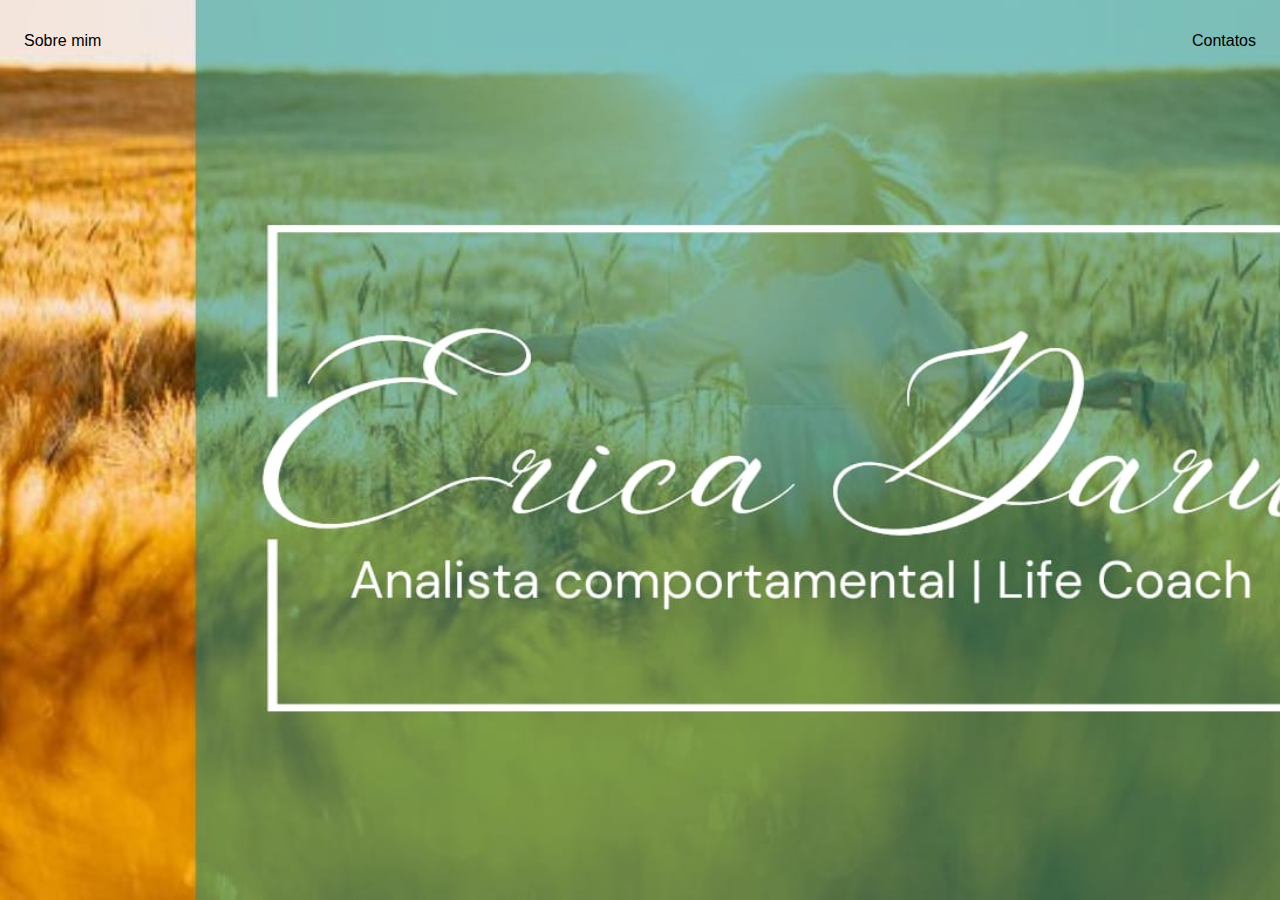
<file: index.html>
<!DOCTYPE html>
<html lang="en">
<head>
    <meta charset="UTF-8">
    <meta name="viewport" content="width=device-width, initial-scale=1.0">
    <title>Erica Daru | Life Coach</title>
    <link rel="stylesheet" href="index.css">
</head>
<body>
    
    <nav>
        <ul>
            <li>
                <a href="sobremim.html">Sobre mim</a>
            </li>
            <li>
                <a href="contact.html">Contatos</a>
            </li>
        </ul>
    </nav>

    </main>
</body>
</html>
</file>
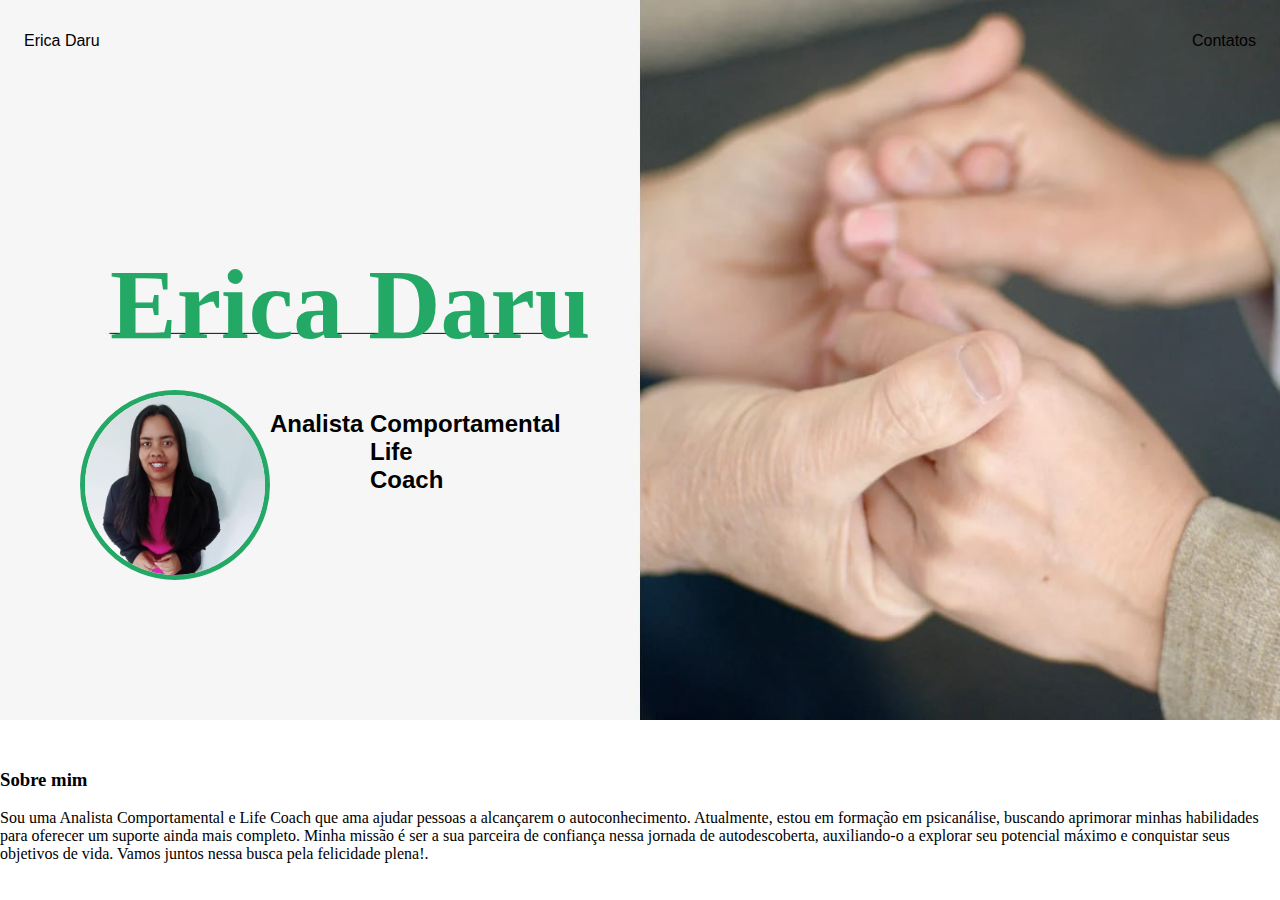
<file: sobremim.html>
<!DOCTYPE html>
<html lang="en">

<head>
    <meta charset="UTF-8">
    <meta name="viewport" content="width=device-width, initial-scale=1.0">
    <title>Sobre Mim</title>
    <link rel="stylesheet" href="sobremim.css">
</head>

<body>

    <nav>
        <ul>
            <li>
                <a href="index.html">Erica Daru</a>
            </li>
            <li>
                <a href="contact.html">Contatos</a>
            </li>
        </ul>
    </nav>

    <header>

        <h1>Erica Daru</h1>
        <h2>Analista Comportamental</h2>

        <div class="container">
            <h2>Life Coach</h2>

        </div>

    </header>

    <main>
        <div class="center">
            <img src="img/erica.jpeg" alt="erica.jpeg" img>
        </div>

        <section>
            <h3>Sobre mim</h3>
            <p>Sou uma Analista Comportamental e Life Coach que ama ajudar pessoas a alcançarem o autoconhecimento.
                Atualmente, estou em formação em psicanálise, buscando aprimorar minhas habilidades para oferecer um
                suporte ainda mais completo.
                Minha missão é ser a sua parceira de confiança nessa jornada de autodescoberta, auxiliando-o a explorar
                seu potencial máximo e conquistar seus objetivos de vida.
                Vamos juntos nessa busca pela felicidade plena!.</p>
        </section>


    </main>


</body>

</html>
</file>
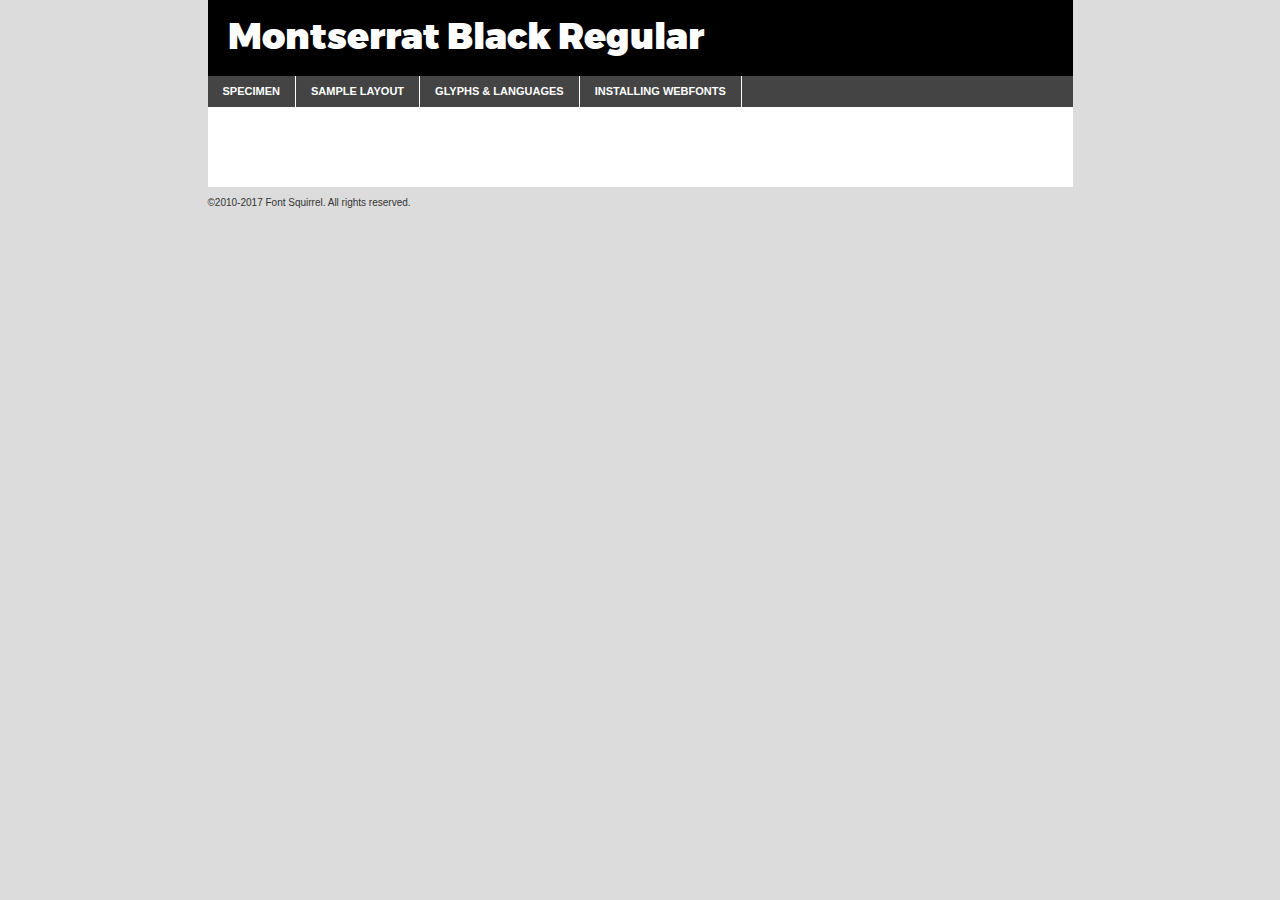
<file: Font/webfontkit-20230809-212820/montserrat-black-demo.html>
<!DOCTYPE html PUBLIC "-//W3C//DTD XHTML 1.0 Transitional//EN"
        "http://www.w3.org/TR/xhtml1/DTD/xhtml1-transitional.dtd">

<html xmlns="http://www.w3.org/1999/xhtml" xml:lang="en" lang="en">
<head>
    <meta http-equiv="Content-Type" content="text/html; charset=utf-8"/>
    <script src="http://ajax.googleapis.com/ajax/libs/jquery/1.7.2/jquery.min.js" type="text/javascript" charset="utf-8"></script>
    <script type="text/javascript">
		(function($) {
			$.fn.easyTabs = function(option) {
				var param = jQuery.extend({ fadeSpeed: 'fast', defaultContent: 1, activeClass: 'active' }, option);
				$(this).each(function() {
					var thisId = '#' + this.id;
					if ( param.defaultContent == '' )
					{
						param.defaultContent = 1;
					}
					if ( typeof param.defaultContent == 'number' )
					{
						var defaultTab = $(thisId + ' .tabs li:eq(' + (param.defaultContent - 1) + ') a').attr('href').substr(1);
					}
					else
					{
						var defaultTab = param.defaultContent;
					}
					$(thisId + ' .tabs li a').each(function() {
						var tabToHide = $(this).attr('href').substr(1);
						$('#' + tabToHide).addClass('easytabs-tab-content');
					});
					hideAll();
					changeContent(defaultTab);

					function hideAll() {$(thisId + ' .easytabs-tab-content').hide();}

					function changeContent(tabId)
					{
						hideAll();
						$(thisId + ' .tabs li').removeClass(param.activeClass);
						$(thisId + ' .tabs li a[href=#' + tabId + ']').closest('li').addClass(param.activeClass);
						if ( param.fadeSpeed != 'none' )
						{
							$(thisId + ' #' + tabId).fadeIn(param.fadeSpeed);
						}
						else
						{
							$(thisId + ' #' + tabId).show();
						}
					}

					$(thisId + ' .tabs li').click(function() {
						var tabId = $(this).find('a').attr('href').substr(1);
						changeContent(tabId);
						return false;
					});
				});
			}
		})(jQuery);
    </script>
    <link rel="stylesheet" href="specimen_files/specimen_stylesheet.css" type="text/css" charset="utf-8"/>
    <link rel="stylesheet" href="stylesheet.css" type="text/css" charset="utf-8"/>

    <style type="text/css">
        		body {
			font-family: 'montserratblack';
        		}

            </style>

    <title>Montserrat Black Regular Specimen</title>


    <script type="text/javascript" charset="utf-8">
		$(document).ready(function() {
			$('#container').easyTabs({ defaultContent: 1 });
		});
    </script>
</head>

<body>
<div id="container">
    <div id="header">
		Montserrat Black Regular    </div>
    <ul class="tabs">
        <li><a href="#specimen">Specimen</a></li>
        <li><a href="#layout">Sample Layout</a></li>
		        <li><a href="#glyphs">Glyphs &amp; Languages</a></li>
        <li><a href="#installing">Installing Webfonts</a></li>

    </ul>

    <div id="main_content">


        <div id="specimen">

            <div class="section">
                <div class="grid12 firstcol">
                    <div class="huge">AaBb</div>
                </div>
            </div>

            <div class="section">
                <div class="glyph_range">A&#x200B;B&#x200b;C&#x200b;D&#x200b;E&#x200b;F&#x200b;G&#x200b;H&#x200b;I&#x200b;J&#x200b;K&#x200b;L&#x200b;M&#x200b;N&#x200b;O&#x200b;P&#x200b;Q&#x200b;R&#x200b;S&#x200b;T&#x200b;U&#x200b;V&#x200b;W&#x200b;X&#x200b;Y&#x200b;Z&#x200b;a&#x200b;b&#x200b;c&#x200b;d&#x200b;e&#x200b;f&#x200b;g&#x200b;h&#x200b;i&#x200b;j&#x200b;k&#x200b;l&#x200b;m&#x200b;n&#x200b;o&#x200b;p&#x200b;q&#x200b;r&#x200b;s&#x200b;t&#x200b;u&#x200b;v&#x200b;w&#x200b;x&#x200b;y&#x200b;z&#x200b;1&#x200b;2&#x200b;3&#x200b;4&#x200b;5&#x200b;6&#x200b;7&#x200b;8&#x200b;9&#x200b;0&#x200b;&amp;&#x200b;.&#x200b;,&#x200b;?&#x200b;!&#x200b;&#64;&#x200b;(&#x200b;)&#x200b;#&#x200b;$&#x200b;%&#x200b;*&#x200b;+&#x200b;-&#x200b;=&#x200b;:&#x200b;;</div>
            </div>
            <div class="section">
                <div class="grid12 firstcol">
                    <table class="sample_table">
                        <tr>
                            <td>10</td>
                            <td class="size10">abcdefghijklmnopqrstuvwxyzABCDEFGHIJKLMNOPQRSTUVWXYZ0123456789abcdefghijklmnopqrstuvwxyzABCDEFGHIJKLMNOPQRSTUVWXYZ0123456789abcdefghijklmnopqrstuvwxyzABCDEFGHIJKLMNOPQRSTUVWXYZ</td>
                        </tr>
                        <tr>
                            <td>11</td>
                            <td class="size11">abcdefghijklmnopqrstuvwxyzABCDEFGHIJKLMNOPQRSTUVWXYZ0123456789abcdefghijklmnopqrstuvwxyzABCDEFGHIJKLMNOPQRSTUVWXYZ0123456789abcdefghijklmnopqrstuvwxyzABCDEFGHIJKLMNOPQRSTUVWXYZ</td>
                        </tr>
                        <tr>
                            <td>12</td>
                            <td class="size12">abcdefghijklmnopqrstuvwxyzABCDEFGHIJKLMNOPQRSTUVWXYZ0123456789abcdefghijklmnopqrstuvwxyzABCDEFGHIJKLMNOPQRSTUVWXYZ0123456789abcdefghijklmnopqrstuvwxyzABCDEFGHIJKLMNOPQRSTUVWXYZ</td>
                        </tr>
                        <tr>
                            <td>13</td>
                            <td class="size13">abcdefghijklmnopqrstuvwxyzABCDEFGHIJKLMNOPQRSTUVWXYZ0123456789abcdefghijklmnopqrstuvwxyzABCDEFGHIJKLMNOPQRSTUVWXYZ0123456789abcdefghijklmnopqrstuvwxyzABCDEFGHIJKLMNOPQRSTUVWXYZ</td>
                        </tr>
                        <tr>
                            <td>14</td>
                            <td class="size14">abcdefghijklmnopqrstuvwxyzABCDEFGHIJKLMNOPQRSTUVWXYZ0123456789abcdefghijklmnopqrstuvwxyzABCDEFGHIJKLMNOPQRSTUVWXYZ0123456789abcdefghijklmnopqrstuvwxyzABCDEFGHIJKLMNOPQRSTUVWXYZ</td>
                        </tr>
                        <tr>
                            <td>16</td>
                            <td class="size16">abcdefghijklmnopqrstuvwxyzABCDEFGHIJKLMNOPQRSTUVWXYZ0123456789abcdefghijklmnopqrstuvwxyzABCDEFGHIJKLMNOPQRSTUVWXYZ</td>
                        </tr>
                        <tr>
                            <td>18</td>
                            <td class="size18">abcdefghijklmnopqrstuvwxyzABCDEFGHIJKLMNOPQRSTUVWXYZ0123456789abcdefghijklmnopqrstuvwxyzABCDEFGHIJKLMNOPQRSTUVWXYZ</td>
                        </tr>
                        <tr>
                            <td>20</td>
                            <td class="size20">abcdefghijklmnopqrstuvwxyzABCDEFGHIJKLMNOPQRSTUVWXYZ0123456789abcdefghijklmnopqrstuvwxyzABCDEFGHIJKLMNOPQRSTUVWXYZ</td>
                        </tr>
                        <tr>
                            <td>24</td>
                            <td class="size24">abcdefghijklmnopqrstuvwxyzABCDEFGHIJKLMNOPQRSTUVWXYZ0123456789abcdefghijklmnopqrstuvwxyzABCDEFGHIJKLMNOPQRSTUVWXYZ</td>
                        </tr>
                        <tr>
                            <td>30</td>
                            <td class="size30">abcdefghijklmnopqrstuvwxyzABCDEFGHIJKLMNOPQRSTUVWXYZ0123456789abcdefghijklmnopqrstuvwxyzABCDEFGHIJKLMNOPQRSTUVWXYZ</td>
                        </tr>
                        <tr>
                            <td>36</td>
                            <td class="size36">abcdefghijklmnopqrstuvwxyzABCDEFGHIJKLMNOPQRSTUVWXYZ0123456789abcdefghijklmnopqrstuvwxyzABCDEFGHIJKLMNOPQRSTUVWXYZ</td>
                        </tr>
                        <tr>
                            <td>48</td>
                            <td class="size48">abcdefghijklmnopqrstuvwxyzABCDEFGHIJKLMNOPQRSTUVWXYZ0123456789abcdefghijklmnopqrstuvwxyzABCDEFGHIJKLMNOPQRSTUVWXYZ</td>
                        </tr>
                        <tr>
                            <td>60</td>
                            <td class="size60">abcdefghijklmnopqrstuvwxyzABCDEFGHIJKLMNOPQRSTUVWXYZ0123456789abcdefghijklmnopqrstuvwxyzABCDEFGHIJKLMNOPQRSTUVWXYZ</td>
                        </tr>
                        <tr>
                            <td>72</td>
                            <td class="size72">abcdefghijklmnopqrstuvwxyzABCDEFGHIJKLMNOPQRSTUVWXYZ0123456789abcdefghijklmnopqrstuvwxyzABCDEFGHIJKLMNOPQRSTUVWXYZ</td>
                        </tr>
                        <tr>
                            <td>90</td>
                            <td class="size90">abcdefghijklmnopqrstuvwxyzABCDEFGHIJKLMNOPQRSTUVWXYZ0123456789abcdefghijklmnopqrstuvwxyzABCDEFGHIJKLMNOPQRSTUVWXYZ</td>
                        </tr>
                    </table>

                </div>

            </div>


            <div class="section" id="bodycomparison">


                <div id="xheight">
                    <div class="fontbody">&#x25FC;&#x25FC;&#x25FC;&#x25FC;&#x25FC;&#x25FC;&#x25FC;&#x25FC;&#x25FC;&#x25FC;&#x25FC;&#x25FC;&#x25FC;&#x25FC;&#x25FC;&#x25FC;&#x25FC;&#x25FC;&#x25FC;&#x25FC;&#x25FC;&#x25FC;&#x25FC;&#x25FC;&#x25FC;&#x25FC;&#x25FC;&#x25FC;&#x25FC;&#x25FC;&#x25FC;&#x25FC;&#x25FC;&#x25FC;&#x25FC;&#x25FC;&#x25FC;&#x25FC;&#x25FC;&#x25FC;&#x25FC;&#x25FC;&#x25FC;&#x25FC;&#x25FC;&#x25FC;&#x25FC;&#x25FC;&#x25FC;&#x25FC;&#x25FC;&#x25FC;&#x25FC;&#x25FC;&#x25FC;&#x25FC;&#x25FC;&#x25FC;&#x25FC;&#x25FC;&#x25FC;&#x25FC;&#x25FC;&#x25FC;&#x25FC;&#x25FC;&#x25FC;&#x25FC;&#x25FC;&#x25FC;&#x25FC;&#x25FC;&#x25FC;&#x25FC;&#x25FC;&#x25FC;&#x25FC;&#x25FC;&#x25FC;&#x25FC;&#x25FC;&#x25FC;&#x25FC;&#x25FC;&#x25FC;&#x25FC;&#x25FC;&#x25FC;&#x25FC;&#x25FC;&#x25FC;&#x25FC;&#x25FC;&#x25FC;&#x25FC;&#x25FC;&#x25FC;&#x25FC;&#x25FC;body</div>
                    <div class="arialbody">body</div>
                    <div class="verdanabody">body</div>
                    <div class="georgiabody">body</div>
                </div>
                <div class="fontbody" style="z-index:1">
                    body<span>Montserrat Black Regular</span>
                </div>
                <div class="arialbody" style="z-index:1">
                    body<span>Arial</span>
                </div>
                <div class="verdanabody" style="z-index:1">
                    body<span>Verdana</span>
                </div>
                <div class="georgiabody" style="z-index:1">
                    body<span>Georgia</span>
                </div>


            </div>


            <div class="section psample psample_row1" id="">

                <div class="grid2 firstcol">
                    <p class="size10"><span>10.</span>Aenean lacinia bibendum nulla sed consectetur. Fusce dapibus, tellus ac cursus commodo, tortor mauris condimentum nibh, ut fermentum massa justo sit amet risus. Nullam id dolor id nibh ultricies vehicula ut id elit. Cum sociis natoque penatibus et magnis dis parturient montes, nascetur ridiculus mus. Nulla vitae elit libero, a pharetra augue.</p>

                </div>
                <div class="grid3">
                    <p class="size11"><span>11.</span>Aenean lacinia bibendum nulla sed consectetur. Fusce dapibus, tellus ac cursus commodo, tortor mauris condimentum nibh, ut fermentum massa justo sit amet risus. Nullam id dolor id nibh ultricies vehicula ut id elit. Cum sociis natoque penatibus et magnis dis parturient montes, nascetur ridiculus mus. Nulla vitae elit libero, a pharetra augue.</p>

                </div>
                <div class="grid3">
                    <p class="size12"><span>12.</span>Aenean lacinia bibendum nulla sed consectetur. Fusce dapibus, tellus ac cursus commodo, tortor mauris condimentum nibh, ut fermentum massa justo sit amet risus. Nullam id dolor id nibh ultricies vehicula ut id elit. Cum sociis natoque penatibus et magnis dis parturient montes, nascetur ridiculus mus. Nulla vitae elit libero, a pharetra augue.</p>

                </div>
                <div class="grid4">
                    <p class="size13"><span>13.</span>Aenean lacinia bibendum nulla sed consectetur. Fusce dapibus, tellus ac cursus commodo, tortor mauris condimentum nibh, ut fermentum massa justo sit amet risus. Nullam id dolor id nibh ultricies vehicula ut id elit. Cum sociis natoque penatibus et magnis dis parturient montes, nascetur ridiculus mus. Nulla vitae elit libero, a pharetra augue.</p>

                </div>
                <div class="white_blend"></div>

            </div>
            <div class="section psample psample_row2" id="">
                <div class="grid3 firstcol">
                    <p class="size14"><span>14.</span>Aenean lacinia bibendum nulla sed consectetur. Fusce dapibus, tellus ac cursus commodo, tortor mauris condimentum nibh, ut fermentum massa justo sit amet risus. Nullam id dolor id nibh ultricies vehicula ut id elit. Cum sociis natoque penatibus et magnis dis parturient montes, nascetur ridiculus mus. Nulla vitae elit libero, a pharetra augue.</p>

                </div>
                <div class="grid4">
                    <p class="size16"><span>16.</span>Aenean lacinia bibendum nulla sed consectetur. Fusce dapibus, tellus ac cursus commodo, tortor mauris condimentum nibh, ut fermentum massa justo sit amet risus. Nullam id dolor id nibh ultricies vehicula ut id elit. Cum sociis natoque penatibus et magnis dis parturient montes, nascetur ridiculus mus. Nulla vitae elit libero, a pharetra augue.</p>

                </div>
                <div class="grid5">
                    <p class="size18"><span>18.</span>Aenean lacinia bibendum nulla sed consectetur. Fusce dapibus, tellus ac cursus commodo, tortor mauris condimentum nibh, ut fermentum massa justo sit amet risus. Nullam id dolor id nibh ultricies vehicula ut id elit. Cum sociis natoque penatibus et magnis dis parturient montes, nascetur ridiculus mus. Nulla vitae elit libero, a pharetra augue.</p>

                </div>

                <div class="white_blend"></div>

            </div>

            <div class="section psample psample_row3" id="">
                <div class="grid5 firstcol">
                    <p class="size20"><span>20.</span>Aenean lacinia bibendum nulla sed consectetur. Fusce dapibus, tellus ac cursus commodo, tortor mauris condimentum nibh, ut fermentum massa justo sit amet risus. Nullam id dolor id nibh ultricies vehicula ut id elit. Cum sociis natoque penatibus et magnis dis parturient montes, nascetur ridiculus mus. Nulla vitae elit libero, a pharetra augue.</p>
                </div>
                <div class="grid7">
                    <p class="size24"><span>24.</span>Aenean lacinia bibendum nulla sed consectetur. Fusce dapibus, tellus ac cursus commodo, tortor mauris condimentum nibh, ut fermentum massa justo sit amet risus. Nullam id dolor id nibh ultricies vehicula ut id elit. Cum sociis natoque penatibus et magnis dis parturient montes, nascetur ridiculus mus. Nulla vitae elit libero, a pharetra augue.</p>
                </div>

                <div class="white_blend"></div>

            </div>

            <div class="section psample psample_row4" id="">
                <div class="grid12 firstcol">
                    <p class="size30"><span>30.</span>Aenean lacinia bibendum nulla sed consectetur. Fusce dapibus, tellus ac cursus commodo, tortor mauris condimentum nibh, ut fermentum massa justo sit amet risus. Nullam id dolor id nibh ultricies vehicula ut id elit. Cum sociis natoque penatibus et magnis dis parturient montes, nascetur ridiculus mus. Nulla vitae elit libero, a pharetra augue.</p>
                </div>
                <div class="white_blend"></div>

            </div>


            <div class="section psample psample_row1 fullreverse">
                <div class="grid2 firstcol">
                    <p class="size10"><span>10.</span>Aenean lacinia bibendum nulla sed consectetur. Fusce dapibus, tellus ac cursus commodo, tortor mauris condimentum nibh, ut fermentum massa justo sit amet risus. Nullam id dolor id nibh ultricies vehicula ut id elit. Cum sociis natoque penatibus et magnis dis parturient montes, nascetur ridiculus mus. Nulla vitae elit libero, a pharetra augue.</p>

                </div>
                <div class="grid3">
                    <p class="size11"><span>11.</span>Aenean lacinia bibendum nulla sed consectetur. Fusce dapibus, tellus ac cursus commodo, tortor mauris condimentum nibh, ut fermentum massa justo sit amet risus. Nullam id dolor id nibh ultricies vehicula ut id elit. Cum sociis natoque penatibus et magnis dis parturient montes, nascetur ridiculus mus. Nulla vitae elit libero, a pharetra augue.</p>

                </div>
                <div class="grid3">
                    <p class="size12"><span>12.</span>Aenean lacinia bibendum nulla sed consectetur. Fusce dapibus, tellus ac cursus commodo, tortor mauris condimentum nibh, ut fermentum massa justo sit amet risus. Nullam id dolor id nibh ultricies vehicula ut id elit. Cum sociis natoque penatibus et magnis dis parturient montes, nascetur ridiculus mus. Nulla vitae elit libero, a pharetra augue.</p>

                </div>
                <div class="grid4">
                    <p class="size13"><span>13.</span>Aenean lacinia bibendum nulla sed consectetur. Fusce dapibus, tellus ac cursus commodo, tortor mauris condimentum nibh, ut fermentum massa justo sit amet risus. Nullam id dolor id nibh ultricies vehicula ut id elit. Cum sociis natoque penatibus et magnis dis parturient montes, nascetur ridiculus mus. Nulla vitae elit libero, a pharetra augue.</p>

                </div>
                <div class="black_blend"></div>

            </div>

            <div class="section psample psample_row2 fullreverse">
                <div class="grid3 firstcol">
                    <p class="size14"><span>14.</span>Aenean lacinia bibendum nulla sed consectetur. Fusce dapibus, tellus ac cursus commodo, tortor mauris condimentum nibh, ut fermentum massa justo sit amet risus. Nullam id dolor id nibh ultricies vehicula ut id elit. Cum sociis natoque penatibus et magnis dis parturient montes, nascetur ridiculus mus. Nulla vitae elit libero, a pharetra augue.</p>

                </div>
                <div class="grid4">
                    <p class="size16"><span>16.</span>Aenean lacinia bibendum nulla sed consectetur. Fusce dapibus, tellus ac cursus commodo, tortor mauris condimentum nibh, ut fermentum massa justo sit amet risus. Nullam id dolor id nibh ultricies vehicula ut id elit. Cum sociis natoque penatibus et magnis dis parturient montes, nascetur ridiculus mus. Nulla vitae elit libero, a pharetra augue.</p>

                </div>
                <div class="grid5">
                    <p class="size18"><span>18.</span>Aenean lacinia bibendum nulla sed consectetur. Fusce dapibus, tellus ac cursus commodo, tortor mauris condimentum nibh, ut fermentum massa justo sit amet risus. Nullam id dolor id nibh ultricies vehicula ut id elit. Cum sociis natoque penatibus et magnis dis parturient montes, nascetur ridiculus mus. Nulla vitae elit libero, a pharetra augue.</p>

                </div>
                <div class="black_blend"></div>

            </div>

            <div class="section psample fullreverse psample_row3" id="">
                <div class="grid5 firstcol">
                    <p class="size20"><span>20.</span>Aenean lacinia bibendum nulla sed consectetur. Fusce dapibus, tellus ac cursus commodo, tortor mauris condimentum nibh, ut fermentum massa justo sit amet risus. Nullam id dolor id nibh ultricies vehicula ut id elit. Cum sociis natoque penatibus et magnis dis parturient montes, nascetur ridiculus mus. Nulla vitae elit libero, a pharetra augue.</p>
                </div>
                <div class="grid7">
                    <p class="size24"><span>24.</span>Aenean lacinia bibendum nulla sed consectetur. Fusce dapibus, tellus ac cursus commodo, tortor mauris condimentum nibh, ut fermentum massa justo sit amet risus. Nullam id dolor id nibh ultricies vehicula ut id elit. Cum sociis natoque penatibus et magnis dis parturient montes, nascetur ridiculus mus. Nulla vitae elit libero, a pharetra augue.</p>
                </div>

                <div class="black_blend"></div>

            </div>

            <div class="section psample fullreverse psample_row4" id="" style="border-bottom: 20px #000 solid;">
                <div class="grid12 firstcol">
                    <p class="size30"><span>30.</span>Aenean lacinia bibendum nulla sed consectetur. Fusce dapibus, tellus ac cursus commodo, tortor mauris condimentum nibh, ut fermentum massa justo sit amet risus. Nullam id dolor id nibh ultricies vehicula ut id elit. Cum sociis natoque penatibus et magnis dis parturient montes, nascetur ridiculus mus. Nulla vitae elit libero, a pharetra augue.</p>
                </div>
                <div class="black_blend"></div>

            </div>


        </div>

        <div id="layout">

            <div class="section">

                <div class="grid12 firstcol">
                    <h1>Lorem Ipsum Dolor</h1>
                    <h2>Etiam porta sem malesuada magna mollis euismod</h2>

                    <p class="byline">By <a href="#link">Aenean Lacinia</a></p>
                </div>
            </div>
            <div class="section">
                <div class="grid8 firstcol">
                    <p class="large">Donec sed odio dui. Morbi leo risus, porta ac consectetur ac, vestibulum at eros. Fusce dapibus, tellus ac cursus commodo, tortor mauris condimentum nibh, ut fermentum massa justo sit amet risus. </p>


                    <h3>Pellentesque ornare sem</h3>

                    <p>Maecenas sed diam eget risus varius blandit sit amet non magna. Maecenas faucibus mollis interdum. Donec ullamcorper nulla non metus auctor fringilla. Nullam id dolor id nibh ultricies vehicula ut id elit. Nullam id dolor id nibh ultricies vehicula ut id elit. </p>

                    <p>Aenean eu leo quam. Pellentesque ornare sem lacinia quam venenatis vestibulum. Lorem ipsum dolor sit amet, consectetur adipiscing elit. Cum sociis natoque penatibus et magnis dis parturient montes, nascetur ridiculus mus. </p>

                    <p>Nulla vitae elit libero, a pharetra augue. Praesent commodo cursus magna, vel scelerisque nisl consectetur et. Aenean lacinia bibendum nulla sed consectetur. </p>

                    <p>Nullam quis risus eget urna mollis ornare vel eu leo. Nullam quis risus eget urna mollis ornare vel eu leo. Maecenas sed diam eget risus varius blandit sit amet non magna. Donec ullamcorper nulla non metus auctor fringilla. </p>

                    <h3>Cras mattis consectetur</h3>

                    <p>Aenean eu leo quam. Pellentesque ornare sem lacinia quam venenatis vestibulum. Aenean lacinia bibendum nulla sed consectetur. Integer posuere erat a ante venenatis dapibus posuere velit aliquet. Cras mattis consectetur purus sit amet fermentum. </p>

                    <p>Nullam id dolor id nibh ultricies vehicula ut id elit. Nullam quis risus eget urna mollis ornare vel eu leo. Cras mattis consectetur purus sit amet fermentum.</p>
                </div>

                <div class="grid4 sidebar">

                    <div class="box reverse">
                        <p class="last">Nullam quis risus eget urna mollis ornare vel eu leo. Donec ullamcorper nulla non metus auctor fringilla. Cras mattis consectetur purus sit amet fermentum. Sed posuere consectetur est at lobortis. Lorem ipsum dolor sit amet, consectetur adipiscing elit. </p>
                    </div>

                    <p class="caption">Maecenas sed diam eget risus varius.</p>

                    <p>Vestibulum id ligula porta felis euismod semper. Integer posuere erat a ante venenatis dapibus posuere velit aliquet. Vestibulum id ligula porta felis euismod semper. Sed posuere consectetur est at lobortis. Maecenas sed diam eget risus varius blandit sit amet non magna. Fusce dapibus, tellus ac cursus commodo, tortor mauris condimentum nibh, ut fermentum massa justo sit amet risus. </p>


                    <p>Duis mollis, est non commodo luctus, nisi erat porttitor ligula, eget lacinia odio sem nec elit. Aenean lacinia bibendum nulla sed consectetur. Vivamus sagittis lacus vel augue laoreet rutrum faucibus dolor auctor. Aenean lacinia bibendum nulla sed consectetur. Nullam quis risus eget urna mollis ornare vel eu leo. </p>

                    <p>Praesent commodo cursus magna, vel scelerisque nisl consectetur et. Donec ullamcorper nulla non metus auctor fringilla. Maecenas faucibus mollis interdum. Fusce dapibus, tellus ac cursus commodo, tortor mauris condimentum nibh, ut fermentum massa justo sit amet risus. </p>

                </div>
            </div>

        </div>


		

        <div id="glyphs">
            <div class="section">
                <div class="grid12 firstcol">

                    <h1>Language Support</h1>
                    <p>The subset of Montserrat Black Regular in this kit supports the following languages:<br/>

						Albanian, Basque, Breton, Chamorro, Danish, Dutch, English, Faroese, Finnish, French, Frisian, Galician, German, Icelandic, Italian, Malagasy, Norwegian, Portuguese, Spanish, Alsatian, Aragonese, Arapaho, Arrernte, Asturian, Aymara, Bislama, Cebuano, Corsican, Fijian, French_creole, Genoese, Gilbertese, Greenlandic, Haitian_creole, Hiligaynon, Hmong, Hopi, Ibanag, Iloko_ilokano, Indonesian, Interglossa_glosa, Interlingua, Irish_gaelic, Jerriais, Lojban, Lombard, Luxembourgeois, Manx, Mohawk, Norfolk_pitcairnese, Occitan, Oromo, Pangasinan, Papiamento, Piedmontese, Potawatomi, Rhaeto-romance, Romansh, Rotokas, Sami_lule, Samoan, Sardinian, Scots_gaelic, Seychelles_creole, Shona, Sicilian, Somali, Southern_ndebele, Swahili, Swati_swazi, Tagalog_filipino_pilipino, Tetum, Tok_pisin, Uyghur_latinized, Volapuk, Walloon, Warlpiri, Xhosa, Yapese, Zulu, Latinbasic, Ubasic, Demo                    </p>
                    <h1>Glyph Chart</h1>
                    <p>The subset of Montserrat Black Regular in this kit includes all the glyphs listed below. Unicode entities are included above each glyph to help you insert individual characters into your layout.</p>
                    <div id="glyph_chart">

																																	                                <div><p>&amp;#13;</p>&#13;</div>
																				                                <div><p>&amp;#32;</p>&#32;</div>
																				                                <div><p>&amp;#33;</p>&#33;</div>
																				                                <div><p>&amp;#34;</p>&#34;</div>
																				                                <div><p>&amp;#35;</p>&#35;</div>
																				                                <div><p>&amp;#36;</p>&#36;</div>
																				                                <div><p>&amp;#37;</p>&#37;</div>
																				                                <div><p>&amp;#38;</p>&#38;</div>
																				                                <div><p>&amp;#39;</p>&#39;</div>
																				                                <div><p>&amp;#40;</p>&#40;</div>
																				                                <div><p>&amp;#41;</p>&#41;</div>
																				                                <div><p>&amp;#42;</p>&#42;</div>
																				                                <div><p>&amp;#43;</p>&#43;</div>
																				                                <div><p>&amp;#44;</p>&#44;</div>
																				                                <div><p>&amp;#45;</p>&#45;</div>
																				                                <div><p>&amp;#46;</p>&#46;</div>
																				                                <div><p>&amp;#47;</p>&#47;</div>
																				                                <div><p>&amp;#48;</p>&#48;</div>
																				                                <div><p>&amp;#49;</p>&#49;</div>
																				                                <div><p>&amp;#50;</p>&#50;</div>
																				                                <div><p>&amp;#51;</p>&#51;</div>
																				                                <div><p>&amp;#52;</p>&#52;</div>
																				                                <div><p>&amp;#53;</p>&#53;</div>
																				                                <div><p>&amp;#54;</p>&#54;</div>
																				                                <div><p>&amp;#55;</p>&#55;</div>
																				                                <div><p>&amp;#56;</p>&#56;</div>
																				                                <div><p>&amp;#57;</p>&#57;</div>
																				                                <div><p>&amp;#58;</p>&#58;</div>
																				                                <div><p>&amp;#59;</p>&#59;</div>
																				                                <div><p>&amp;#60;</p>&#60;</div>
																				                                <div><p>&amp;#61;</p>&#61;</div>
																				                                <div><p>&amp;#62;</p>&#62;</div>
																				                                <div><p>&amp;#63;</p>&#63;</div>
																				                                <div><p>&amp;#64;</p>&#64;</div>
																				                                <div><p>&amp;#65;</p>&#65;</div>
																				                                <div><p>&amp;#66;</p>&#66;</div>
																				                                <div><p>&amp;#67;</p>&#67;</div>
																				                                <div><p>&amp;#68;</p>&#68;</div>
																				                                <div><p>&amp;#69;</p>&#69;</div>
																				                                <div><p>&amp;#70;</p>&#70;</div>
																				                                <div><p>&amp;#71;</p>&#71;</div>
																				                                <div><p>&amp;#72;</p>&#72;</div>
																				                                <div><p>&amp;#73;</p>&#73;</div>
																				                                <div><p>&amp;#74;</p>&#74;</div>
																				                                <div><p>&amp;#75;</p>&#75;</div>
																				                                <div><p>&amp;#76;</p>&#76;</div>
																				                                <div><p>&amp;#77;</p>&#77;</div>
																				                                <div><p>&amp;#78;</p>&#78;</div>
																				                                <div><p>&amp;#79;</p>&#79;</div>
																				                                <div><p>&amp;#80;</p>&#80;</div>
																				                                <div><p>&amp;#81;</p>&#81;</div>
																				                                <div><p>&amp;#82;</p>&#82;</div>
																				                                <div><p>&amp;#83;</p>&#83;</div>
																				                                <div><p>&amp;#84;</p>&#84;</div>
																				                                <div><p>&amp;#85;</p>&#85;</div>
																				                                <div><p>&amp;#86;</p>&#86;</div>
																				                                <div><p>&amp;#87;</p>&#87;</div>
																				                                <div><p>&amp;#88;</p>&#88;</div>
																				                                <div><p>&amp;#89;</p>&#89;</div>
																				                                <div><p>&amp;#90;</p>&#90;</div>
																				                                <div><p>&amp;#91;</p>&#91;</div>
																				                                <div><p>&amp;#92;</p>&#92;</div>
																				                                <div><p>&amp;#93;</p>&#93;</div>
																				                                <div><p>&amp;#94;</p>&#94;</div>
																				                                <div><p>&amp;#95;</p>&#95;</div>
																				                                <div><p>&amp;#96;</p>&#96;</div>
																				                                <div><p>&amp;#97;</p>&#97;</div>
																				                                <div><p>&amp;#98;</p>&#98;</div>
																				                                <div><p>&amp;#99;</p>&#99;</div>
																				                                <div><p>&amp;#100;</p>&#100;</div>
																				                                <div><p>&amp;#101;</p>&#101;</div>
																				                                <div><p>&amp;#102;</p>&#102;</div>
																				                                <div><p>&amp;#103;</p>&#103;</div>
																				                                <div><p>&amp;#104;</p>&#104;</div>
																				                                <div><p>&amp;#105;</p>&#105;</div>
																				                                <div><p>&amp;#106;</p>&#106;</div>
																				                                <div><p>&amp;#107;</p>&#107;</div>
																				                                <div><p>&amp;#108;</p>&#108;</div>
																				                                <div><p>&amp;#109;</p>&#109;</div>
																				                                <div><p>&amp;#110;</p>&#110;</div>
																				                                <div><p>&amp;#111;</p>&#111;</div>
																				                                <div><p>&amp;#112;</p>&#112;</div>
																				                                <div><p>&amp;#113;</p>&#113;</div>
																				                                <div><p>&amp;#114;</p>&#114;</div>
																				                                <div><p>&amp;#115;</p>&#115;</div>
																				                                <div><p>&amp;#116;</p>&#116;</div>
																				                                <div><p>&amp;#117;</p>&#117;</div>
																				                                <div><p>&amp;#118;</p>&#118;</div>
																				                                <div><p>&amp;#119;</p>&#119;</div>
																				                                <div><p>&amp;#120;</p>&#120;</div>
																				                                <div><p>&amp;#121;</p>&#121;</div>
																				                                <div><p>&amp;#122;</p>&#122;</div>
																				                                <div><p>&amp;#123;</p>&#123;</div>
																				                                <div><p>&amp;#124;</p>&#124;</div>
																				                                <div><p>&amp;#125;</p>&#125;</div>
																				                                <div><p>&amp;#126;</p>&#126;</div>
																				                                <div><p>&amp;#160;</p>&#160;</div>
																				                                <div><p>&amp;#161;</p>&#161;</div>
																				                                <div><p>&amp;#162;</p>&#162;</div>
																				                                <div><p>&amp;#163;</p>&#163;</div>
																				                                <div><p>&amp;#164;</p>&#164;</div>
																				                                <div><p>&amp;#165;</p>&#165;</div>
																				                                <div><p>&amp;#166;</p>&#166;</div>
																				                                <div><p>&amp;#167;</p>&#167;</div>
																				                                <div><p>&amp;#168;</p>&#168;</div>
																				                                <div><p>&amp;#169;</p>&#169;</div>
																				                                <div><p>&amp;#170;</p>&#170;</div>
																				                                <div><p>&amp;#171;</p>&#171;</div>
																				                                <div><p>&amp;#172;</p>&#172;</div>
																				                                <div><p>&amp;#173;</p>&#173;</div>
																				                                <div><p>&amp;#174;</p>&#174;</div>
																				                                <div><p>&amp;#175;</p>&#175;</div>
																				                                <div><p>&amp;#176;</p>&#176;</div>
																				                                <div><p>&amp;#177;</p>&#177;</div>
																				                                <div><p>&amp;#178;</p>&#178;</div>
																				                                <div><p>&amp;#179;</p>&#179;</div>
																				                                <div><p>&amp;#180;</p>&#180;</div>
																				                                <div><p>&amp;#181;</p>&#181;</div>
																				                                <div><p>&amp;#182;</p>&#182;</div>
																				                                <div><p>&amp;#183;</p>&#183;</div>
																				                                <div><p>&amp;#184;</p>&#184;</div>
																				                                <div><p>&amp;#185;</p>&#185;</div>
																				                                <div><p>&amp;#186;</p>&#186;</div>
																				                                <div><p>&amp;#187;</p>&#187;</div>
																				                                <div><p>&amp;#188;</p>&#188;</div>
																				                                <div><p>&amp;#189;</p>&#189;</div>
																				                                <div><p>&amp;#190;</p>&#190;</div>
																				                                <div><p>&amp;#191;</p>&#191;</div>
																				                                <div><p>&amp;#192;</p>&#192;</div>
																				                                <div><p>&amp;#193;</p>&#193;</div>
																				                                <div><p>&amp;#194;</p>&#194;</div>
																				                                <div><p>&amp;#195;</p>&#195;</div>
																				                                <div><p>&amp;#196;</p>&#196;</div>
																				                                <div><p>&amp;#197;</p>&#197;</div>
																				                                <div><p>&amp;#198;</p>&#198;</div>
																				                                <div><p>&amp;#199;</p>&#199;</div>
																				                                <div><p>&amp;#200;</p>&#200;</div>
																				                                <div><p>&amp;#201;</p>&#201;</div>
																				                                <div><p>&amp;#202;</p>&#202;</div>
																				                                <div><p>&amp;#203;</p>&#203;</div>
																				                                <div><p>&amp;#204;</p>&#204;</div>
																				                                <div><p>&amp;#205;</p>&#205;</div>
																				                                <div><p>&amp;#206;</p>&#206;</div>
																				                                <div><p>&amp;#207;</p>&#207;</div>
																				                                <div><p>&amp;#208;</p>&#208;</div>
																				                                <div><p>&amp;#209;</p>&#209;</div>
																				                                <div><p>&amp;#210;</p>&#210;</div>
																				                                <div><p>&amp;#211;</p>&#211;</div>
																				                                <div><p>&amp;#212;</p>&#212;</div>
																				                                <div><p>&amp;#213;</p>&#213;</div>
																				                                <div><p>&amp;#214;</p>&#214;</div>
																				                                <div><p>&amp;#215;</p>&#215;</div>
																				                                <div><p>&amp;#216;</p>&#216;</div>
																				                                <div><p>&amp;#217;</p>&#217;</div>
																				                                <div><p>&amp;#218;</p>&#218;</div>
																				                                <div><p>&amp;#219;</p>&#219;</div>
																				                                <div><p>&amp;#220;</p>&#220;</div>
																				                                <div><p>&amp;#221;</p>&#221;</div>
																				                                <div><p>&amp;#222;</p>&#222;</div>
																				                                <div><p>&amp;#223;</p>&#223;</div>
																				                                <div><p>&amp;#224;</p>&#224;</div>
																				                                <div><p>&amp;#225;</p>&#225;</div>
																				                                <div><p>&amp;#226;</p>&#226;</div>
																				                                <div><p>&amp;#227;</p>&#227;</div>
																				                                <div><p>&amp;#228;</p>&#228;</div>
																				                                <div><p>&amp;#229;</p>&#229;</div>
																				                                <div><p>&amp;#230;</p>&#230;</div>
																				                                <div><p>&amp;#231;</p>&#231;</div>
																				                                <div><p>&amp;#232;</p>&#232;</div>
																				                                <div><p>&amp;#233;</p>&#233;</div>
																				                                <div><p>&amp;#234;</p>&#234;</div>
																				                                <div><p>&amp;#235;</p>&#235;</div>
																				                                <div><p>&amp;#236;</p>&#236;</div>
																				                                <div><p>&amp;#237;</p>&#237;</div>
																				                                <div><p>&amp;#238;</p>&#238;</div>
																				                                <div><p>&amp;#239;</p>&#239;</div>
																				                                <div><p>&amp;#240;</p>&#240;</div>
																				                                <div><p>&amp;#241;</p>&#241;</div>
																				                                <div><p>&amp;#242;</p>&#242;</div>
																				                                <div><p>&amp;#243;</p>&#243;</div>
																				                                <div><p>&amp;#244;</p>&#244;</div>
																				                                <div><p>&amp;#245;</p>&#245;</div>
																				                                <div><p>&amp;#246;</p>&#246;</div>
																				                                <div><p>&amp;#247;</p>&#247;</div>
																				                                <div><p>&amp;#248;</p>&#248;</div>
																				                                <div><p>&amp;#249;</p>&#249;</div>
																				                                <div><p>&amp;#250;</p>&#250;</div>
																				                                <div><p>&amp;#251;</p>&#251;</div>
																				                                <div><p>&amp;#252;</p>&#252;</div>
																				                                <div><p>&amp;#253;</p>&#253;</div>
																				                                <div><p>&amp;#254;</p>&#254;</div>
																				                                <div><p>&amp;#255;</p>&#255;</div>
																				                                <div><p>&amp;#338;</p>&#338;</div>
																				                                <div><p>&amp;#339;</p>&#339;</div>
																				                                <div><p>&amp;#376;</p>&#376;</div>
																				                                <div><p>&amp;#710;</p>&#710;</div>
																				                                <div><p>&amp;#732;</p>&#732;</div>
																				                                <div><p>&amp;#8192;</p>&#8192;</div>
																				                                <div><p>&amp;#8193;</p>&#8193;</div>
																				                                <div><p>&amp;#8194;</p>&#8194;</div>
																				                                <div><p>&amp;#8195;</p>&#8195;</div>
																				                                <div><p>&amp;#8196;</p>&#8196;</div>
																				                                <div><p>&amp;#8197;</p>&#8197;</div>
																				                                <div><p>&amp;#8198;</p>&#8198;</div>
																				                                <div><p>&amp;#8199;</p>&#8199;</div>
																				                                <div><p>&amp;#8200;</p>&#8200;</div>
																				                                <div><p>&amp;#8201;</p>&#8201;</div>
																				                                <div><p>&amp;#8202;</p>&#8202;</div>
																				                                <div><p>&amp;#8208;</p>&#8208;</div>
																				                                <div><p>&amp;#8209;</p>&#8209;</div>
																				                                <div><p>&amp;#8210;</p>&#8210;</div>
																				                                <div><p>&amp;#8211;</p>&#8211;</div>
																				                                <div><p>&amp;#8212;</p>&#8212;</div>
																				                                <div><p>&amp;#8216;</p>&#8216;</div>
																				                                <div><p>&amp;#8217;</p>&#8217;</div>
																				                                <div><p>&amp;#8218;</p>&#8218;</div>
																				                                <div><p>&amp;#8220;</p>&#8220;</div>
																				                                <div><p>&amp;#8221;</p>&#8221;</div>
																				                                <div><p>&amp;#8222;</p>&#8222;</div>
																				                                <div><p>&amp;#8226;</p>&#8226;</div>
																				                                <div><p>&amp;#8230;</p>&#8230;</div>
																				                                <div><p>&amp;#8239;</p>&#8239;</div>
																				                                <div><p>&amp;#8249;</p>&#8249;</div>
																				                                <div><p>&amp;#8250;</p>&#8250;</div>
																				                                <div><p>&amp;#8287;</p>&#8287;</div>
																				                                <div><p>&amp;#8364;</p>&#8364;</div>
																				                                <div><p>&amp;#8482;</p>&#8482;</div>
																				                                <div><p>&amp;#9724;</p>&#9724;</div>
																				                                <div><p>&amp;#64257;</p>&#64257;</div>
																				                                <div><p>&amp;#64258;</p>&#64258;</div>
																																													                    </div>
                </div>


            </div>
        </div>


        <div id="specs">

        </div>

        <div id="installing">
            <div class="section">
                <div class="grid7 firstcol">
                    <h1>Installing Webfonts</h1>

                    <p>Webfonts are supported by all major browser platforms but not all in the same way. There are currently four different font formats that must be included in order to target all browsers. This includes TTF, WOFF, EOT and SVG.</p>

                    <h2>1. Upload your webfonts</h2>
                    <p>You must upload your webfont kit to your website. They should be in or near the same directory as your CSS files.</p>

                    <h2>2. Include the webfont stylesheet</h2>
                    <p>A special CSS @font-face declaration helps the various browsers select the appropriate font it needs without causing you a bunch of headaches. Learn more about this syntax by reading the <a href="https://www.fontspring.com/blog/further-hardening-of-the-bulletproof-syntax">Fontspring blog post</a> about it. The code for it is as follows:</p>


                    <code>
                        @font-face{
                        font-family: 'MyWebFont';
                        src: url('WebFont.eot');
                        src: url('WebFont.eot?#iefix') format('embedded-opentype'),
                        url('WebFont.woff') format('woff'),
                        url('WebFont.ttf') format('truetype'),
                        url('WebFont.svg#webfont') format('svg');
                        }
                    </code>

                    <p>We've already gone ahead and generated the code for you. All you have to do is link to the stylesheet in your HTML, like this:</p>
                    <code>&lt;link rel=&quot;stylesheet&quot; href=&quot;stylesheet.css&quot; type=&quot;text/css&quot; charset=&quot;utf-8&quot; /&gt;</code>

                    <h2>3. Modify your own stylesheet</h2>
                    <p>To take advantage of your new fonts, you must tell your stylesheet to use them. Look at the original @font-face declaration above and find the property called "font-family." The name linked there will be what you use to reference the font. Prepend that webfont name to the font stack in the "font-family" property, inside the selector you want to change. For example:</p>
                    <code>p { font-family: 'WebFont', Arial, sans-serif; }</code>

                    <h2>4. Test</h2>
                    <p>Getting webfonts to work cross-browser <em>can</em> be tricky. Use the information in the sidebar to help you if you find that fonts aren't loading in a particular browser.</p>
                </div>

                <div class="grid5 sidebar">
                    <div class="box">
                        <h2>Troubleshooting<br/>Font-Face Problems</h2>
                        <p>Having trouble getting your webfonts to load in your new website? Here are some tips to sort out what might be the problem.</p>

                        <h3>Fonts not showing in any browser</h3>

                        <p>This sounds like you need to work on the plumbing. You either did not upload the fonts to the correct directory, or you did not link the fonts properly in the CSS. If you've confirmed that all this is correct and you still have a problem, take a look at your .htaccess file and see if requests are getting intercepted.</p>

                        <h3>Fonts not loading in iPhone or iPad</h3>

                        <p>The most common problem here is that you are serving the fonts from an IIS server. IIS refuses to serve files that have unknown MIME types. If that is the case, you must set the MIME type for SVG to "image/svg+xml" in the server settings. Follow these instructions from Microsoft if you need help.</p>

                        <h3>Fonts not loading in Firefox</h3>

                        <p>The primary reason for this failure? You are still using a version Firefox older than 3.5. So upgrade already! If that isn't it, then you are very likely serving fonts from a different domain. Firefox requires that all font assets be served from the same domain. Lastly it is possible that you need to add WOFF to your list of MIME types (if you are serving via IIS.)</p>

                        <h3>Fonts not loading in IE</h3>

                        <p>Are you looking at Internet Explorer on an actual Windows machine or are you cheating by using a service like Adobe BrowserLab? Many of these screenshot services do not render @font-face for IE. Best to test it on a real machine.</p>

                        <h3>Fonts not loading in IE9</h3>

                        <p>IE9, like Firefox, requires that fonts be served from the same domain as the website. Make sure that is the case.</p>
                    </div>
                </div>
            </div>

        </div>

    </div>
    <div id="footer">
        <p>&copy;2010-2017 Font Squirrel. All rights reserved.</p>
    </div>
</div>
</body>
</html>
</file>
<file: index.css>
body {
    color: white;
    background-image: url('img/ImagemEricaDaruInicio.jpeg');
    background-size: cover;
    background-repeat: no-repeat;
    background-attachment: fixed;
}



ul {
     position: relative;
     display: flex;
     justify-content: space-between;
     list-style-type: none;
     align-items: center;
     padding: 16px; 
     
}   

a {
    color: black; 
    text-decoration: none;
    font-family: Verdana, Geneva, Tahoma, sans-serif;
}

img {
    position: absolute;
    width: 180px;
    height: 180px;
    top: 390px;
    left: 80px;
    border-radius: 50%;
    border: 5px solid #24a866;
}
</file>
<file: sobremim.css>
body {
    color: black;
    background-image: url('img/ImagemTeste3.jpeg');
    background-size: cover;
    background-repeat: no-repeat;
   /* background-attachment: fixed;*/
}

.container {
    position: absolute;
    left: 100px;
    top: 28px;
    font-family: Arial, Helvetica, sans-serif;
}

ul {
    position: relative;
    display: flex;
    justify-content: space-between;
    list-style-type: none;
    align-items: center;
    padding: 16px;
    
}   

a {
   color: black; 
   text-decoration: none;
   font-family: Arial, Helvetica, sans-serif;
}

img {
    position: absolute;
    width: 180px;
    height: 180px;
    top: 390px;
    left: 80px;
    border-radius: 50%;
    border: 5px solid #24a866;
}

.center {
    text-align: center;
}

h1 {
    color: #24a866;
    position: absolute;
    top: 180px;
    left: 110px;
    font-size: 100px;
}

h2 {
    color: black;
    position: absolute;
    top: 390px;
    left: 270px;
    font-family: Arial, Helvetica, sans-serif;
}


section {
    position: absolute;
    top: 750px;
    left: 0px;
}

h3 {
    color: black;
}

p {
    color: black;
    font-family: Cambria, Cochin, Georgia, Times, 'Times New Roman', serif;
}
</file>
<file: Font/webfontkit-20230809-212820/stylesheet.css>
/*! Generated by Font Squirrel (https://www.fontsquirrel.com) on August 9, 2023 */



@font-face {
    font-family: 'montserratblack';
    src: url('montserrat-black-webfont.woff2') format('woff2'),
         url('montserrat-black-webfont.woff') format('woff');
    font-weight: normal;
    font-style: normal;

}
</file>
<file: Font/webfontkit-20230809-212820/specimen_files/specimen_stylesheet.css>
@import url('grid_12-825-55-15.css');

/*  
	CSS Reset by Eric Meyer - Released under Public Domain
    http://meyerweb.com/eric/tools/css/reset/
*/
html, body, div, span, applet, object, iframe,
h1, h2, h3, h4, h5, h6, p, blockquote, pre,
a, abbr, acronym, address, big, cite, code,
del, dfn, em, font, img, ins, kbd, q, s, samp,
small, strike, strong, sub, sup, tt, var,
b, u, i, center, dl, dt, dd, ol, ul, li,
fieldset, form, label, legend, table,
caption, tbody, tfoot, thead, tr, th, td {
	margin:         0;
	padding:        0;
	border:         0;
	outline:        0;
	font-size:      100%;
	vertical-align: baseline;
	background:     transparent;
}

body {
	line-height: 1;
}

ol, ul {
	list-style: none;
}

blockquote, q {
	quotes: none;
}

blockquote:before, blockquote:after,
q:before, q:after {
	content: '';
	content: none;
}

:focus {
	outline: 0;
}

ins {
	text-decoration: none;
}

del {
	text-decoration: line-through;
}

table {
	border-collapse: collapse;
	border-spacing:  0;
}


body {
	color:            #000;
	background-color: #dcdcdc;
}

a {
	text-decoration: none;
	color:           #1883ba;
}

h1 {
	font-size:     32px;
	font-weight:   normal;
	font-style:    normal;
	margin-bottom: 18px;
}

h2 {
	font-size: 18px;
}

#container {
	width:  865px;
	margin: 0px auto;
}


#header {
	padding:          20px;
	font-size:        36px;
	background-color: #000;
	color:            #fff;
}

#header span {
	color: #666;
}

#main_content {
	background-color: #fff;
	padding:          60px 20px 20px;
}


#footer p {
	margin:         0;
	padding-top:    10px;
	padding-bottom: 50px;
	color:          #333;
	font:           10px Arial, sans-serif;
}

.tabs {
	width:            100%;
	height:           31px;
	background-color: #444;
}

.tabs li {
	float:            left;
	margin:           0;
	overflow:         hidden;
	background-color: #444;
}

.tabs li a {
	display:         block;
	color:           #fff;
	text-decoration: none;
	font:            bold 11px/11px 'Arial';
	text-transform:  uppercase;
	padding:         10px 15px;
	border-right:    1px solid #fff;
}

.tabs li a:hover {
	background-color: #00b3ff;

}

.tabs li.active a {
	color:            #000;
	background-color: #fff;
}


div.huge {

	font-size:      300px;
	line-height:    1em;
	padding:        0;
	letter-spacing: -.02em;
	overflow:       hidden;
}

div.glyph_range {
	font-size:   72px;
	line-height: 1.1em;
}

.size10 {
	font-size: 10px;
}

.size11 {
	font-size: 11px;
}

.size12 {
	font-size: 12px;
}

.size13 {
	font-size: 13px;
}

.size14 {
	font-size: 14px;
}

.size16 {
	font-size: 16px;
}

.size18 {
	font-size: 18px;
}

.size20 {
	font-size: 20px;
}

.size24 {
	font-size: 24px;
}

.size30 {
	font-size: 30px;
}

.size36 {
	font-size: 36px;
}

.size48 {
	font-size: 48px;
}

.size60 {
	font-size: 60px;
}

.size72 {
	font-size: 72px;
}

.size90 {
	font-size: 90px;
}


.psample_row1 {
	height: 120px;
}

.psample_row1 {
	height: 120px;
}

.psample_row2 {
	height: 160px;
}

.psample_row3 {
	height: 160px;
}

.psample_row4 {
	height: 160px;
}

.psample {
	overflow: hidden;
	position: relative;
}

.psample p {
	line-height: 1.3em;
	display:     block;
	overflow:    hidden;
	margin:      0;
}

.psample span {
	margin-right: .5em;
}

.white_blend {
	width:            100%;
	height:           61px;
	background-image: url([data-uri]);
	position:         absolute;
	bottom:           0;
}

.black_blend {
	width:            100%;
	height:           61px;
	background-image: url([data-uri]);
	position:         absolute;
	bottom:           0;
}

.fullreverse {
	background:    #000 !important;
	color:         #fff !important;
	margin-left:   -20px;
	padding-left:  20px;
	margin-right:  -20px;
	padding-right: 20px;
	padding:       20px;
	margin-bottom: 0;
}


.sample_table td {
	padding-top:    3px;
	padding-bottom: 5px;
	padding-left:   5px;
	vertical-align: middle;
	line-height:    1.2em;
}

.sample_table td:first-child {
	background-color: #eee;
	text-align:       right;
	padding-right:    5px;
	padding-left:     0;
	padding:          5px;
	font:             11px/12px 'Courier New', Courier, mono;
}

code {
	white-space:      pre;
	background-color: #eee;
	display:          block;
	padding:          10px;
	margin-bottom:    18px;
	overflow:         auto;
}


.bottom, .last {
	margin-bottom:  0 !important;
	padding-bottom: 0 !important;
}

.box {
	padding:       18px;
	margin-bottom: 18px;
	background:    #eee;
}

.reverse, .reversed {
	background: #000 !important;
	color:      #fff !important;
	border:     none !important;
}

#bodycomparison {
	position:    relative;
	overflow:    hidden;
	font-size:   72px;
	height:      90px;
	white-space: nowrap;
}

#bodycomparison div {
	font-size:   72px;
	line-height: 90px;
	display:     inline;
	margin:      0 15px 0 0;
	padding:     0;
}

#bodycomparison div span {
	font:     10px Arial;
	position: absolute;
	left:     0;
}

#xheight {
	float:       none;
	position:    absolute;
	color:       #d9f3ff;
	font-size:   72px;
	line-height: 90px;
}

.fontbody {
	position: relative;
}

.arialbody {
	font-family: Arial;
	position:    relative;
}

.verdanabody {
	font-family: Verdana;
	position:    relative;
}

.georgiabody {
	font-family: Georgia;
	position:    relative;
}

/* @group Layout page
 */

#layout h1 {
	font-size:   36px;
	line-height: 42px;
	font-weight: normal;
	font-style:  normal;
}

#layout h2 {
	font-size:   24px;
	line-height: 23px;
	font-weight: normal;
	font-style:  normal;
}

#layout h3 {
	font-size:   22px;
	line-height: 1.4em;
	margin-top:  1em;
	font-weight: normal;
	font-style:  normal;
}


#layout p.byline {
	font-size:     12px;
	margin-top:    18px;
	line-height:   12px;
	margin-bottom: 0;
}

#layout p {
	font-size:     14px;
	line-height:   21px;
	margin-bottom: .5em;
}

#layout p.large {
	font-size:   18px;
	line-height: 26px;
}

#layout .sidebar p {
	font-size:   12px;
	line-height: 1.4em;
}

#layout p.caption {
	font-size:     10px;
	margin-top:    -16px;
	margin-bottom: 18px;
}

/* @end */

/* @group Glyphs */

#glyph_chart div {
	background-color: #d9f3ff;
	color:            black;
	float:            left;
	font-size:        36px;
	height:           1.2em;
	line-height:      1.2em;
	margin-bottom:    1px;
	margin-right:     1px;
	text-align:       center;
	width:            1.2em;
	position:         relative;
	padding:          .6em .2em .2em;
}

#glyph_chart div p {
	position:         absolute;
	left:             0;
	top:              0;
	display:          block;
	text-align:       center;
	font:             bold 9px Arial, sans-serif;
	background-color: #3a768f;
	width:            100%;
	color:            #fff;
	padding:          2px 0;
}


#glyphs h1 {
	font-family: Arial, sans-serif;
}

/* @end */

/* @group Installing */

#installing {
	font: 13px Arial, sans-serif;
}

#installing p,
#glyphs p {
	line-height:   1.2em;
	margin-bottom: 18px;
	font:          13px Arial, sans-serif;
}


#installing h3 {
	font-size:  15px;
	margin-top: 18px;
}

/* @end */

#rendering h1 {
	font-family: Arial, sans-serif;
}

.render_table td {
	font:           11px 'Courier New', Courier, mono;
	vertical-align: middle;
}
</file>
